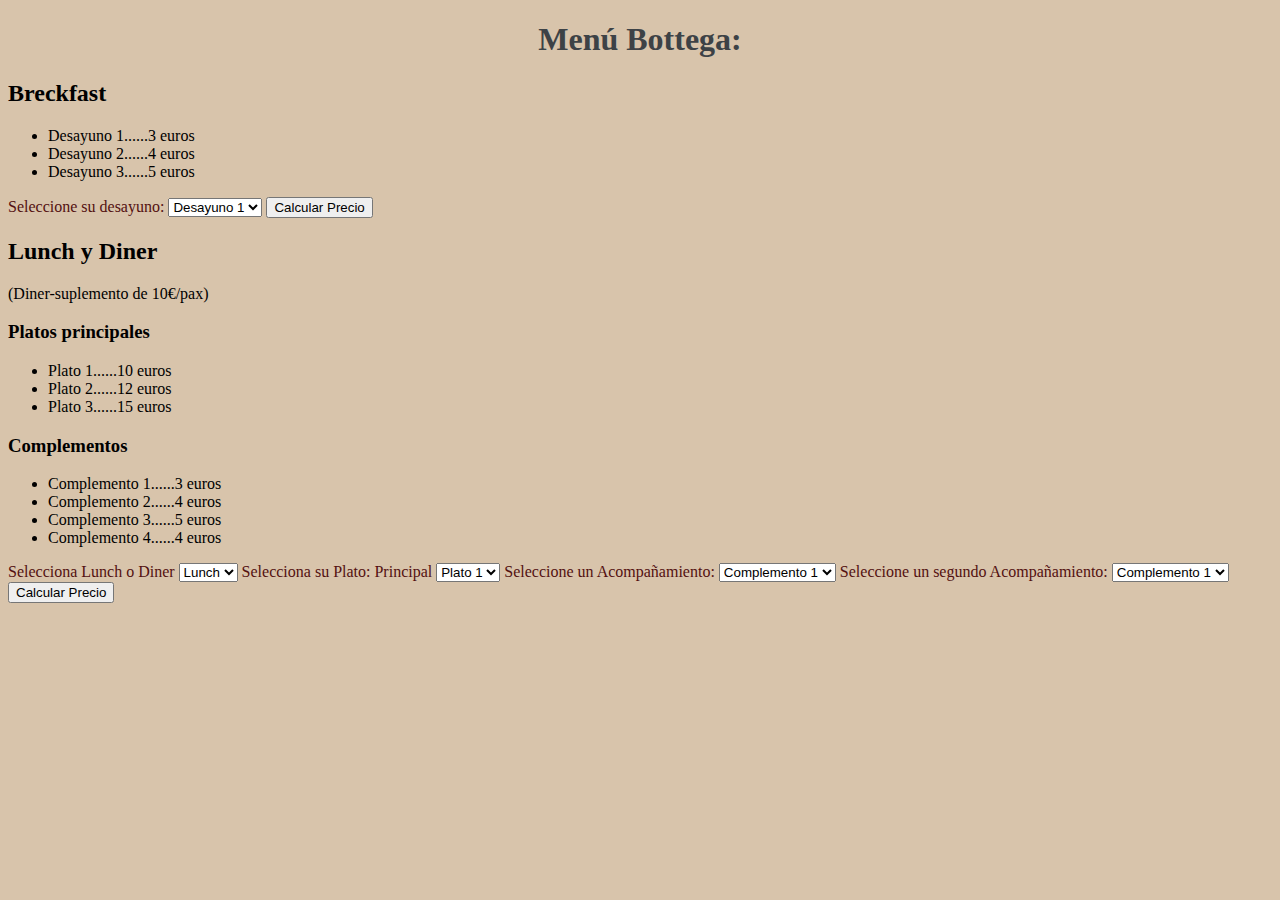
<file: menuWeb/index.html>
<!DOCTYPE html>
<html>
  <head>
    <meta charset="UTF-8">
    <title>Menú de Platos Principales y Acompañamientos</title>
    <script src="menu.js"></script>
    <link rel="stylesheet" type="text/css" href="style.css">
</head>
  </head>
  <body>
    <div class="container">
        <h1>Menú Bottega:</h1>
        <div id="menu">
            <H2>Breckfast</H2>
            <ul>
                <li>Desayuno 1<span>......3 euros</span></li>
                <li>Desayuno 2<span>......4 euros</span></li>
                <li>Desayuno 3<span>......5 euros</span></li>
            </ul>
            <label for="breckfast">Seleccione su desayuno:</label>
            <select id="breckfast">
                <option value="opcion1" precio="3">Desayuno 1</option>
                <option value="opcion2" precio="4">Desayuno 2</option>
                <option value="opcion3" precio="5">Desayuno 3</option>
            </select>
            
            <button onclick="calcularPrecioDesayuno()">Calcular Precio</button>
            <p id="precioBreckfast"></p>

            <H2>Lunch y Diner</H2>
            <p>(Diner-suplemento de 10€/pax)</p>
            <h3>Platos principales</h3>
            <ul>
                <li>Plato 1<span>......10 euros</span></li>
                <li>Plato 2<span>......12 euros</span></li>
                <li>Plato 3<span>......15 euros</span></li>
            </ul>
            <h3>Complementos</h3>
            <ul>
                <li>Complemento 1<span>......3 euros</span></li>
                <li>Complemento 2<span>......4 euros</span></li>
                <li>Complemento 3<span>......5 euros</span></li>
                <li>Complemento 4<span>......4 euros</span></li>
            </ul>
        </div>

        <label for="opcion">Selecciona Lunch o Diner</label>
        <select id="opcion">
            <option value="option1" precio="0">Lunch</option>
            <option value="opcion2" precio="10">Diner</option>
        </select>
        
        <label for="plato">Selecciona su Plato: Principal</label>
        <select id="plato">
            <option value="opcion1" precio="10">Plato 1</option>
            <option value="opcion2" precio="12">Plato 2</option>
            <option value="opcion3" precio="15">Plato 3</option>
        </select>

        <label for="platos">Seleccione un Acompañamiento:</label>
        <select id="platos" name="platos">
            <option value="opcion1" precio="3">Complemento 1</option>
            <option value="opcion2" precio="4">Complemento 2</option>
            <option value="opcion3" precio="5">Complemento 3</option>
            <option value="opcion4" precio="4">Complemento 4</option>
        </select>

        <label for="complemento">Seleccione un segundo Acompañamiento:</label>
        <select id="complemento" name="platos">
            <option value="opcion1" precio="3">Complemento 1</option>
            <option value="opcion2" precio="4">Complemento 2</option>
            <option value="opcion3" precio="5">Complemento 3</option>
            <option value="opcion4" precio="4">Complemento 4</option>
        </select>
        
        <button onclick="calcularPrecio()">Calcular Precio</button>

        <p id="precioTotal"></p>
        <p id="comentarioAleatorio"></p>

    </div>
  </body>
</html>
</file>
<file: menuWeb/style.css>
body {
        background-color: rgb(216, 196, 171); 
    }
   
    h1 {
      text-align: center;
      color: rgb(61, 66, 70);
    }

    .plato h2 {
        color: rgb(39, 10, 10);
      }
  
    .plato p {
        color: rgb(212, 158, 158);
    }

    label {
        color: rgb(83, 16, 16);
      }

    #precioTotal, #precioBreckfast {
      background-color: rgb(233, 240, 238);
    }
</file>
